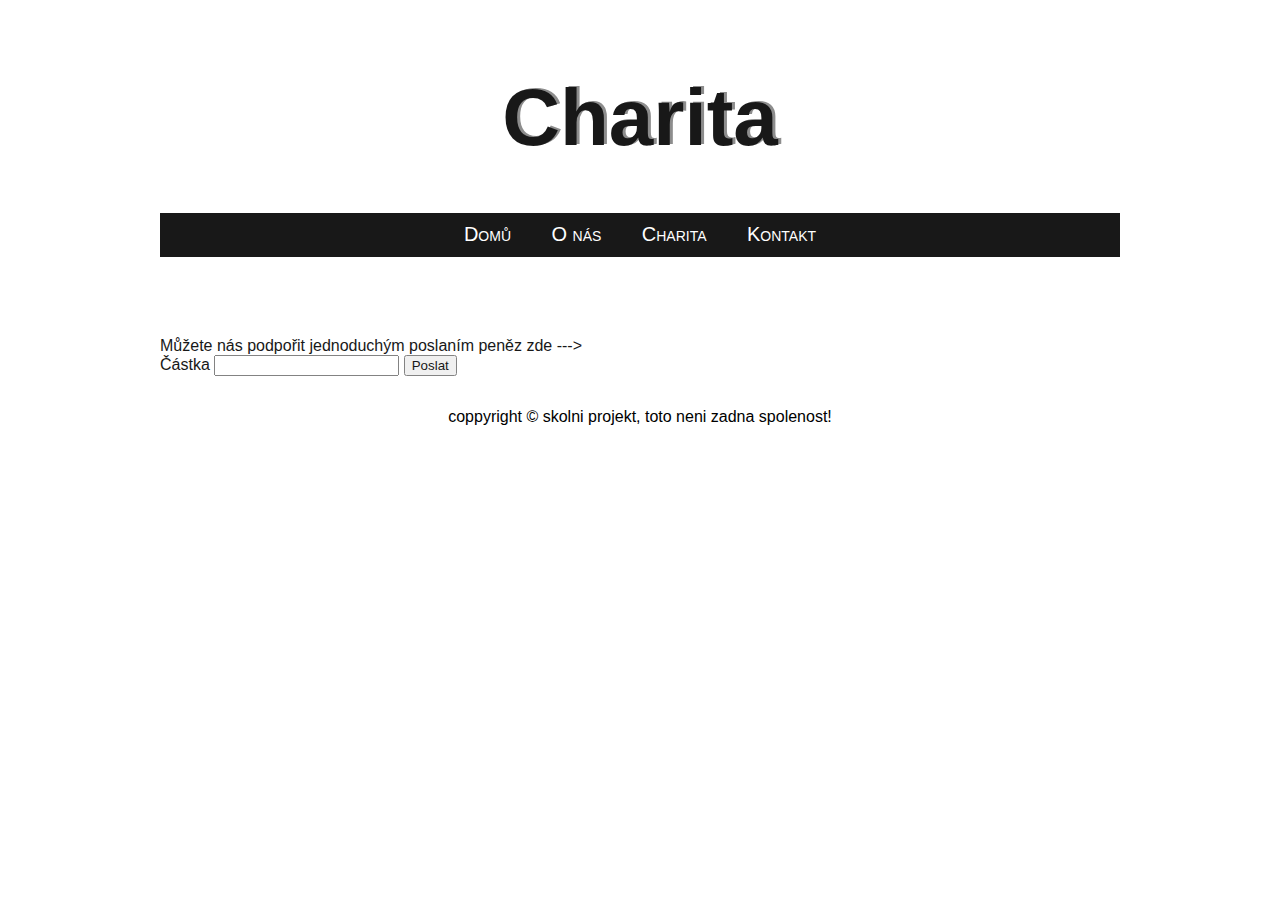
<file: charita.html>
<!DOCTYPE html>
<!--
To change this license header, choose License Headers in Project Properties.
To change this template file, choose Tools | Templates
and open the template in the editor.
-->
<html>
    <head>
        <title>Charita</title>
        <meta charset="UTF-8">
        <meta name="viewport" content="width=device-width, initial-scale=1.0">
        <link rel="stylesheet" href="main.css">
    </head>
    <body>
        <div class="wrapper">
            <header>
                <h1>Charita</h1>
            </header>
                <nav>
                    <ul class="main_menu">
                        <li><a href="index.html">Domů</a></li>
                        <li><a href="o_nas.html">O nás</a></li>
                        <li><a href="charita.html">Charita</a></li>
                        <li><a href="kontakt.html">Kontakt</a></li>   
                    </ul>
                </nav>
            </div>
            <div class="main_content">
                
                <article>
                    Můžete nás podpořit jednoduchým poslaním peněz zde --->
                </article>
                <form action="process.php">
                    Částka <input type="text" name="Částka"/>
                    <input type="submit" value="Poslat">
                </form>
        </div>
        <footer>
            coppyright &#169;	skolni projekt, toto neni zadna spolenost!
        </footer>
    </body>
</html>
</file>
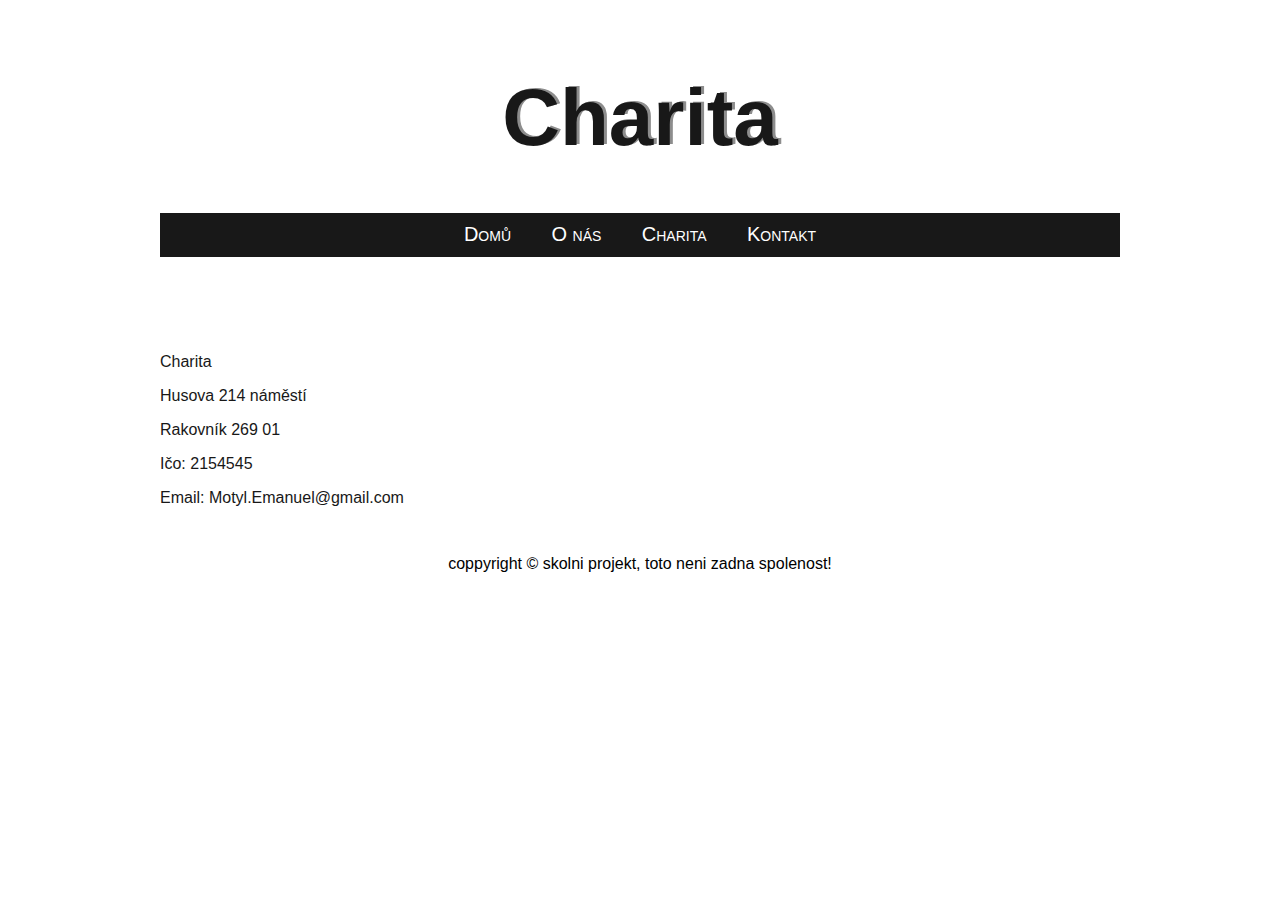
<file: kontakt.html>
<!DOCTYPE html>
<!--
To change this license header, choose License Headers in Project Properties.
To change this template file, choose Tools | Templates
and open the template in the editor.
-->
<html>
    <head>
        <title>Charita</title>
        <meta charset="UTF-8">
        <meta name="viewport" content="width=device-width, initial-scale=1.0">
        <link rel="stylesheet" href="main.css">
    </head>
    <body>
        <div class="wrapper">
            <header>
                <h1>Charita</h1>
            </header>
                <nav>
                    <ul class="main_menu">
                        <li><a href="index.html">Domů</a></li>
                        <li><a href="o_nas.html">O nás</a></li>
                        <li><a href="charita.html">Charita</a></li>
                        <li><a href="kontakt.html">Kontakt</a></li>   
                    </ul>
                </nav>
            </div>
            <div class="main_content">
                
                    <p>Charita</p>
                    <p>Husova 214 náměstí</p>
                    <p>Rakovník 269 01</p>
                    <p>Ičo: 2154545</p>
                    <p>Email: Motyl.Emanuel@gmail.com</p>
                    
        </div>
        <footer>
            coppyright &#169;	skolni projekt, toto neni zadna spolenost!
        </footer>
    </body>
</html>
</file>
<file: main.css>
body {
    font-family: arial, sans-serif;
    background-image: url("http://lllglobal.org/main_photos/101_charity_main.jpg");
}
.wrapper {
    max-width: 960px;
    margin: 0 auto;
    background-color: #fff;
    padding: 32px;
    opacity: 0.9;
}
header {
    background-image: url("http://mobileapps4charity.com/wp-content/uploads/2013/10/Charity-Outreach.png");
    height: 150px;
    padding: 4px;
}
header h1 {
    text-transform: Times New Roman;
    text-align: center;
    color: black;
    text-shadow: 3px -1px 0px #818181;
    line-height: 40px;
    font-size: 80px;
}
.main_menu {
    padding: 5px 0 5px 0;
    text-align: center;
    line-height: 32px;
    background-color: black;
    
}
ul.main_menu {
    margin-top: 15px;
} 
.main_menu li {
    display: inline;
    padding: 0 10px 0 10px;
    font-size: 20px;
}
.main_menu a {
    text-decoration: none;
    color: #fff;
    padding: 8px;
    font-variant: small-caps;
}
.main_menu a:hover{
    color: blueviolet;
}
.main_content {
    max-width: 960px;
    margin: 0 auto;
    background-color: #fff;
    padding: 32px;
    opacity: 0.9;
}

footer{
    text-align: center;
    
}
</file>
